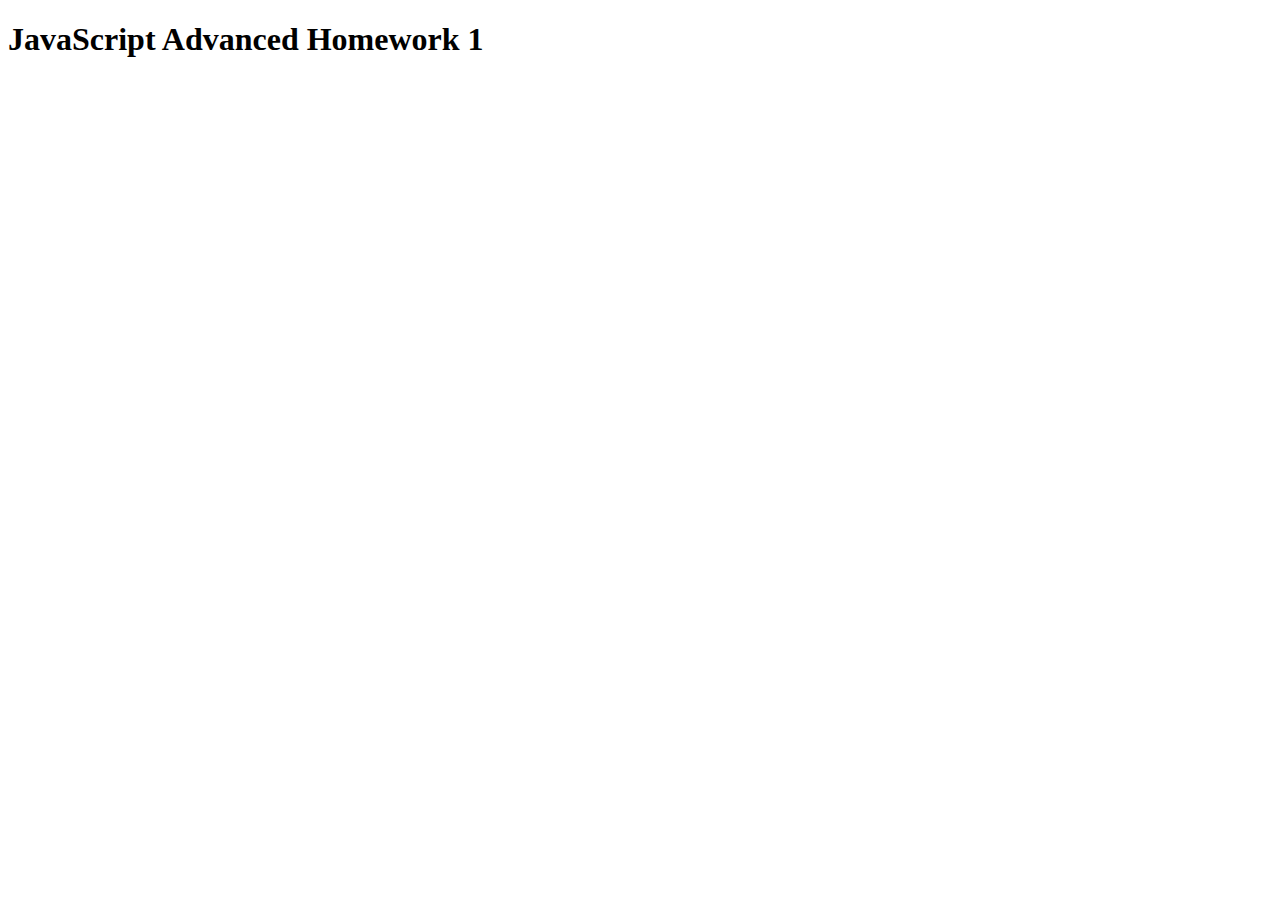
<file: Homework 1/index.html>
<!DOCTYPE html>
<html lang="en">
<head>
  <meta charset="UTF-8">
  <meta name="viewport" content="width=device-width, initial-scale=1.0">
  
  <script src="app.js" defer></script>
  
  <title>JavaScript Advanced Homework 1</title>
</head>
<body>
  <h1>JavaScript Advanced Homework 1</h1>
</body>
</html>
</file>
